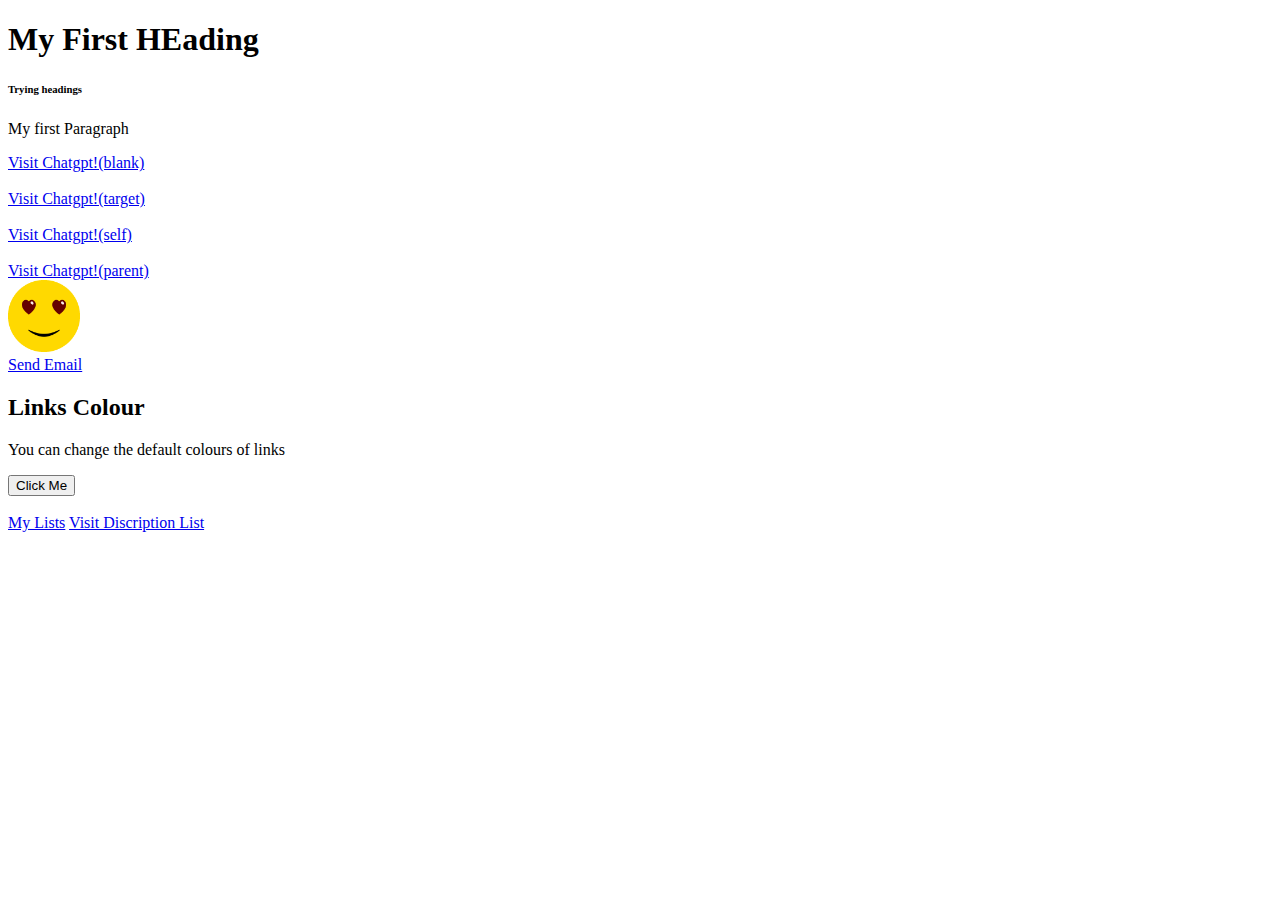
<file: index.html>
<!DOCTYPE html>
<html>
    <head>
        <link rel="icon" type="image/png" href="assets/images/favicon-32x32.png" sizes="32x32">
        <link rel="icon" type="image/png" sizes="16x16" href="assets/images/favicon-16x16.png">
        <body>
        <h1>My First HEading</h1> 
        <h6>Trying headings </h6> 
        <p>My first Paragraph</p>  
        <a href="https://chatgpt.com" target="_blank">Visit Chatgpt!(blank) </a><br><br><!--opens in a new window -->
         <a href="https://chatgpt.com" target="_top" >Visit Chatgpt!(target) </a><br><br><!--opens in full body-->
         <a href="https://chatgpt.com" target="_self">Visit Chatgpt!(self) </a><br><br><!--opens in same window-->
         <a href="https://chatgpt.com" target="_parent">Visit Chatgpt!(parent) <br> <!--opens in the parent frame-->
<!--here source path means the location , alt means alternate text for internet issue incase-->
            <img src ="assets/images/smiley.gif" alt= "Lost internet connection"  style= "width:72px;height:72px;"></a><br>
            <a href="mailto:waghmaremohak@gmail.com">Send Email</a>

            <h2>Links Colour</h2>
            <p>You can change the default colours of links</p>

         <button onclick="sayHello()">Click Me</button>
            <script src ="js/script.js"></script> <br><br>

        <!-- links to list.html file-->
            <a href="list.html">My Lists</a>
            <a href="descptionList.html">Visit Discription List</a>
            

    </body>
    </head>
</html>
</file>
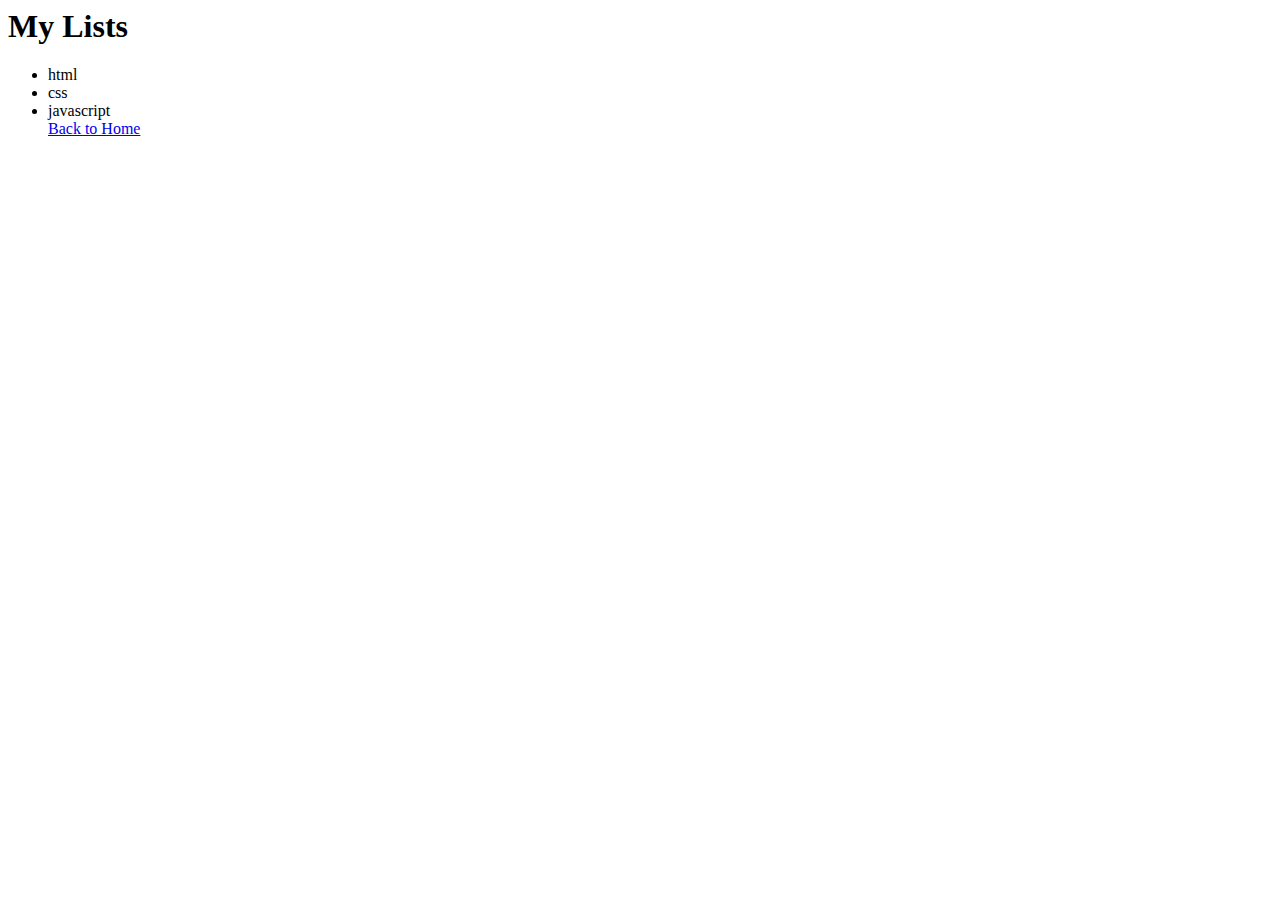
<file: list.html>
<html>
    <head>
        <title>My Second Webpage</title>
        <body>
            <h1> My Lists</h1>
            <ul>
                <li>html</li>
                <li>css</li>
                <li>javascript</li>

                <!-- Link back to home page-->
                 <a href="index.html">Back to Home</a>
            </ul>
        </body>
    </head>
</html>
</file>
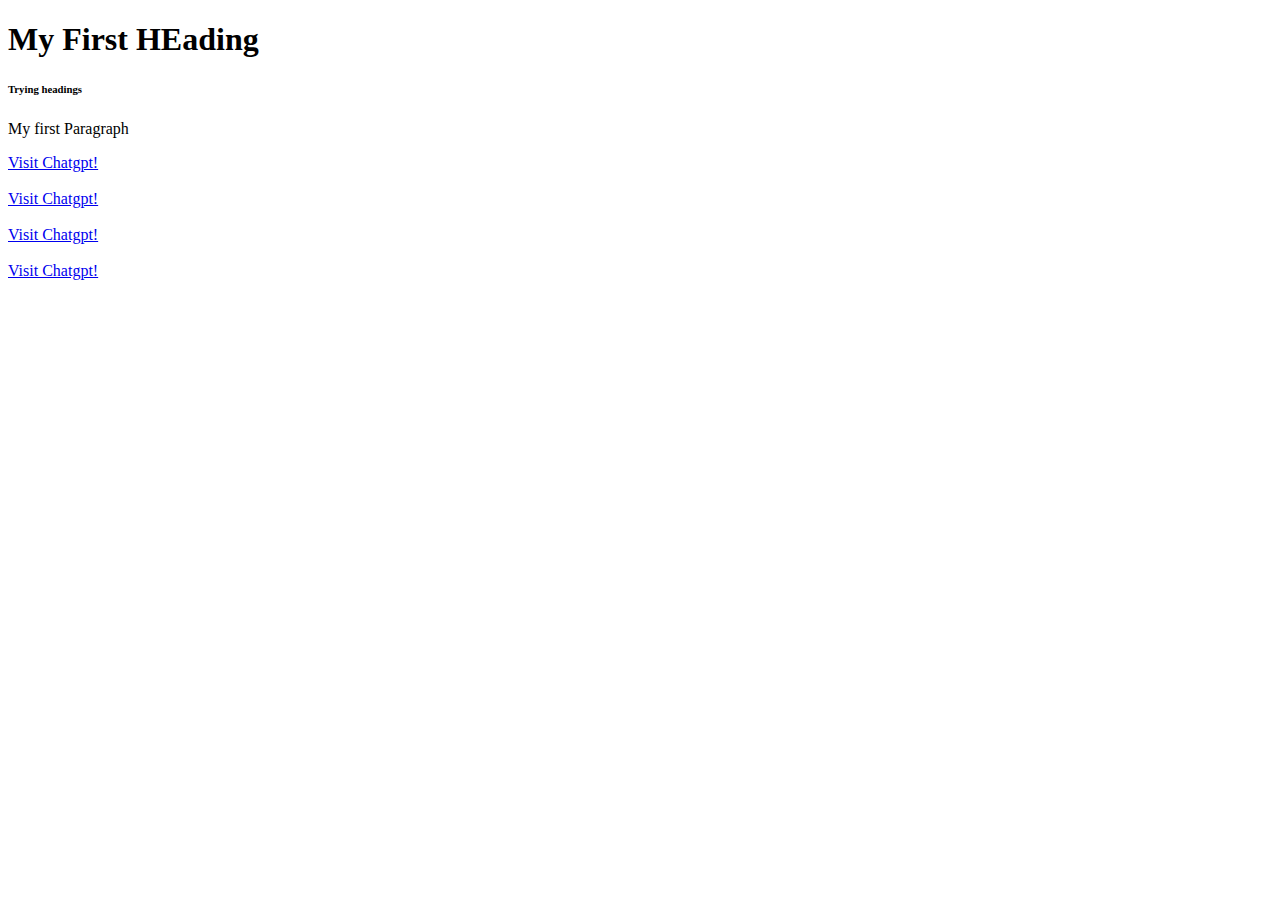
<file: html/elements.html>
<!DOCTYPE html>
<html>
    <body>
        <h1>My First HEading</h1> 
        <h6>Trying headings </h6> 
        <p>My first Paragraph</p>  
        <a href="https://chatgpt.com" target="_blank">Visit Chatgpt! </a><br><br>
         <a href="https://chatgpt.com" target="_top" >Visit Chatgpt! </a><br><br>
         <a href="https://chatgpt.com" target="_self">Visit Chatgpt! </a><br><br>
         <a href="https://chatgpt.com" target="_parent">Visit Chatgpt! </a><br> 
        
        
    </body>
</html>
</file>
